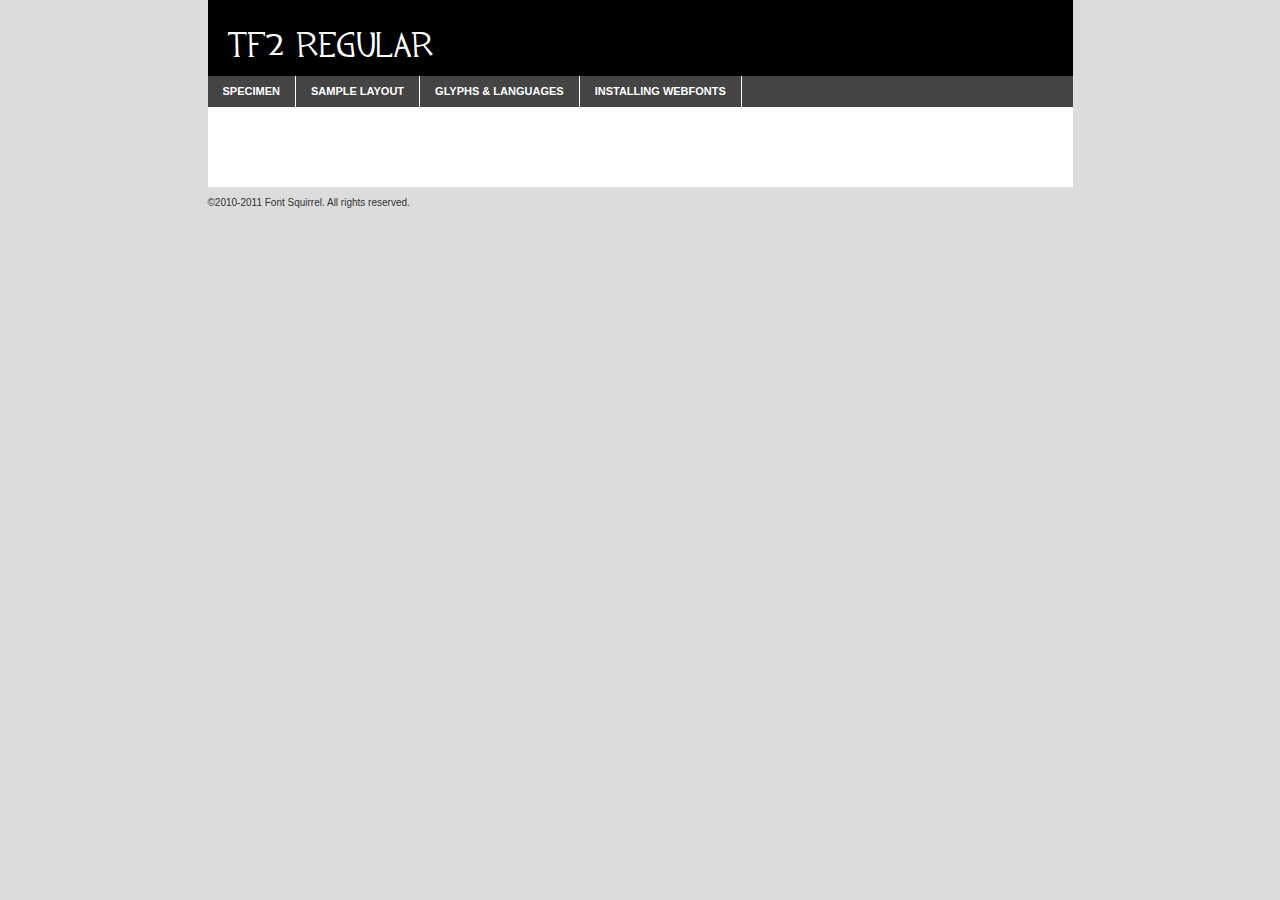
<file: static/fonts/TF2-demo.html>
<!DOCTYPE html PUBLIC "-//W3C//DTD XHTML 1.0 Transitional//EN"
	"http://www.w3.org/TR/xhtml1/DTD/xhtml1-transitional.dtd">

<html xmlns="http://www.w3.org/1999/xhtml" xml:lang="en" lang="en">
<head>
	<meta http-equiv="Content-Type" content="text/html; charset=utf-8" />
	<script src="http://ajax.googleapis.com/ajax/libs/jquery/1.7.2/jquery.min.js" type="text/javascript" charset="utf-8"></script>
	<script src="specimen_files/easytabs.js" type="text/javascript" charset="utf-8"></script>
	<link rel="stylesheet" href="specimen_files/specimen_stylesheet.css" type="text/css" charset="utf-8" />
	<link rel="stylesheet" href="stylesheet.css" type="text/css" charset="utf-8" />

	<style type="text/css">
					body{
				font-family: 'tf2regular';
							}
		</style>

	<title>TF2 Regular Specimen</title>
	
	
	<script type="text/javascript" charset="utf-8">
		$(document).ready(function() {
			$('#container').easyTabs({defaultContent:1});
		});
	</script>
</head>

<body>
<div id="container">
	<div id="header">
		TF2 Regular	</div>
	<ul class="tabs">
		<li><a href="#specimen">Specimen</a></li>
		<li><a href="#layout">Sample Layout</a></li>
				<li><a href="#glyphs">Glyphs &amp; Languages</a></li>
		<li><a href="#installing">Installing Webfonts</a></li>
		
	</ul>
	
	<div id="main_content">

		
			<div id="specimen">
		
				<div class="section">
					<div class="grid12 firstcol">
						<div class="huge">AaBb</div>
					</div>
				</div>
		
				<div class="section">
					<div class="glyph_range">A&#x200B;B&#x200b;C&#x200b;D&#x200b;E&#x200b;F&#x200b;G&#x200b;H&#x200b;I&#x200b;J&#x200b;K&#x200b;L&#x200b;M&#x200b;N&#x200b;O&#x200b;P&#x200b;Q&#x200b;R&#x200b;S&#x200b;T&#x200b;U&#x200b;V&#x200b;W&#x200b;X&#x200b;Y&#x200b;Z&#x200b;a&#x200b;b&#x200b;c&#x200b;d&#x200b;e&#x200b;f&#x200b;g&#x200b;h&#x200b;i&#x200b;j&#x200b;k&#x200b;l&#x200b;m&#x200b;n&#x200b;o&#x200b;p&#x200b;q&#x200b;r&#x200b;s&#x200b;t&#x200b;u&#x200b;v&#x200b;w&#x200b;x&#x200b;y&#x200b;z&#x200b;1&#x200b;2&#x200b;3&#x200b;4&#x200b;5&#x200b;6&#x200b;7&#x200b;8&#x200b;9&#x200b;0&#x200b;&amp;&#x200b;.&#x200b;,&#x200b;?&#x200b;!&#x200b;&#64;&#x200b;(&#x200b;)&#x200b;#&#x200b;$&#x200b;%&#x200b;*&#x200b;+&#x200b;-&#x200b;=&#x200b;:&#x200b;;</div>
				</div>
				<div class="section">
					<div class="grid12 firstcol">
						<table class="sample_table">
							<tr><td>10</td><td class="size10">abcdefghijklmnopqrstuvwxyzABCDEFGHIJKLMNOPQRSTUVWXYZ0123456789abcdefghijklmnopqrstuvwxyzABCDEFGHIJKLMNOPQRSTUVWXYZ0123456789abcdefghijklmnopqrstuvwxyzABCDEFGHIJKLMNOPQRSTUVWXYZ</td></tr>
							<tr><td>11</td><td class="size11">abcdefghijklmnopqrstuvwxyzABCDEFGHIJKLMNOPQRSTUVWXYZ0123456789abcdefghijklmnopqrstuvwxyzABCDEFGHIJKLMNOPQRSTUVWXYZ0123456789abcdefghijklmnopqrstuvwxyzABCDEFGHIJKLMNOPQRSTUVWXYZ</td></tr>
							<tr><td>12</td><td class="size12">abcdefghijklmnopqrstuvwxyzABCDEFGHIJKLMNOPQRSTUVWXYZ0123456789abcdefghijklmnopqrstuvwxyzABCDEFGHIJKLMNOPQRSTUVWXYZ0123456789abcdefghijklmnopqrstuvwxyzABCDEFGHIJKLMNOPQRSTUVWXYZ</td></tr>
							<tr><td>13</td><td class="size13">abcdefghijklmnopqrstuvwxyzABCDEFGHIJKLMNOPQRSTUVWXYZ0123456789abcdefghijklmnopqrstuvwxyzABCDEFGHIJKLMNOPQRSTUVWXYZ0123456789abcdefghijklmnopqrstuvwxyzABCDEFGHIJKLMNOPQRSTUVWXYZ</td></tr>
							<tr><td>14</td><td class="size14">abcdefghijklmnopqrstuvwxyzABCDEFGHIJKLMNOPQRSTUVWXYZ0123456789abcdefghijklmnopqrstuvwxyzABCDEFGHIJKLMNOPQRSTUVWXYZ0123456789abcdefghijklmnopqrstuvwxyzABCDEFGHIJKLMNOPQRSTUVWXYZ</td></tr>
							<tr><td>16</td><td class="size16">abcdefghijklmnopqrstuvwxyzABCDEFGHIJKLMNOPQRSTUVWXYZ0123456789abcdefghijklmnopqrstuvwxyzABCDEFGHIJKLMNOPQRSTUVWXYZ</td></tr>
							<tr><td>18</td><td class="size18">abcdefghijklmnopqrstuvwxyzABCDEFGHIJKLMNOPQRSTUVWXYZ0123456789abcdefghijklmnopqrstuvwxyzABCDEFGHIJKLMNOPQRSTUVWXYZ</td></tr>
							<tr><td>20</td><td class="size20">abcdefghijklmnopqrstuvwxyzABCDEFGHIJKLMNOPQRSTUVWXYZ0123456789abcdefghijklmnopqrstuvwxyzABCDEFGHIJKLMNOPQRSTUVWXYZ</td></tr>
							<tr><td>24</td><td class="size24">abcdefghijklmnopqrstuvwxyzABCDEFGHIJKLMNOPQRSTUVWXYZ0123456789abcdefghijklmnopqrstuvwxyzABCDEFGHIJKLMNOPQRSTUVWXYZ</td></tr>
							<tr><td>30</td><td class="size30">abcdefghijklmnopqrstuvwxyzABCDEFGHIJKLMNOPQRSTUVWXYZ0123456789abcdefghijklmnopqrstuvwxyzABCDEFGHIJKLMNOPQRSTUVWXYZ</td></tr>
							<tr><td>36</td><td class="size36">abcdefghijklmnopqrstuvwxyzABCDEFGHIJKLMNOPQRSTUVWXYZ0123456789abcdefghijklmnopqrstuvwxyzABCDEFGHIJKLMNOPQRSTUVWXYZ</td></tr>
							<tr><td>48</td><td class="size48">abcdefghijklmnopqrstuvwxyzABCDEFGHIJKLMNOPQRSTUVWXYZ0123456789abcdefghijklmnopqrstuvwxyzABCDEFGHIJKLMNOPQRSTUVWXYZ</td></tr>
							<tr><td>60</td><td class="size60">abcdefghijklmnopqrstuvwxyzABCDEFGHIJKLMNOPQRSTUVWXYZ0123456789abcdefghijklmnopqrstuvwxyzABCDEFGHIJKLMNOPQRSTUVWXYZ</td></tr>
							<tr><td>72</td><td class="size72">abcdefghijklmnopqrstuvwxyzABCDEFGHIJKLMNOPQRSTUVWXYZ0123456789abcdefghijklmnopqrstuvwxyzABCDEFGHIJKLMNOPQRSTUVWXYZ</td></tr>
							<tr><td>90</td><td class="size90">abcdefghijklmnopqrstuvwxyzABCDEFGHIJKLMNOPQRSTUVWXYZ0123456789abcdefghijklmnopqrstuvwxyzABCDEFGHIJKLMNOPQRSTUVWXYZ</td></tr>
						</table>
				
					</div>
			
				</div>
		
		
		
								<div class="section" id="bodycomparison">


										<div id="xheight">
				<div class="fontbody">&#x25FC;&#x25FC;&#x25FC;&#x25FC;&#x25FC;&#x25FC;&#x25FC;&#x25FC;&#x25FC;&#x25FC;&#x25FC;&#x25FC;&#x25FC;&#x25FC;&#x25FC;&#x25FC;&#x25FC;&#x25FC;&#x25FC;&#x25FC;&#x25FC;&#x25FC;&#x25FC;&#x25FC;&#x25FC;&#x25FC;&#x25FC;&#x25FC;&#x25FC;&#x25FC;&#x25FC;&#x25FC;&#x25FC;&#x25FC;&#x25FC;&#x25FC;&#x25FC;&#x25FC;&#x25FC;&#x25FC;&#x25FC;&#x25FC;&#x25FC;&#x25FC;&#x25FC;&#x25FC;&#x25FC;&#x25FC;&#x25FC;&#x25FC;&#x25FC;&#x25FC;&#x25FC;&#x25FC;&#x25FC;&#x25FC;&#x25FC;&#x25FC;&#x25FC;&#x25FC;&#x25FC;&#x25FC;&#x25FC;&#x25FC;&#x25FC;&#x25FC;&#x25FC;&#x25FC;&#x25FC;&#x25FC;&#x25FC;&#x25FC;&#x25FC;&#x25FC;&#x25FC;&#x25FC;&#x25FC;&#x25FC;&#x25FC;&#x25FC;&#x25FC;&#x25FC;&#x25FC;&#x25FC;&#x25FC;&#x25FC;&#x25FC;&#x25FC;&#x25FC;&#x25FC;&#x25FC;&#x25FC;&#x25FC;&#x25FC;&#x25FC;&#x25FC;&#x25FC;&#x25FC;&#x25FC;body</div><div class="arialbody">body</div><div class="verdanabody">body</div><div class="georgiabody">body</div></div>
										<div class="fontbody" style="z-index:1">
											body<span>TF2 Regular</span>
										</div>
										<div class="arialbody" style="z-index:1">
											body<span>Arial</span>
										</div>
										<div class="verdanabody" style="z-index:1">
											body<span>Verdana</span>
										</div>
										<div class="georgiabody" style="z-index:1">
											body<span>Georgia</span>
										</div>



								</div>
		
		
				<div class="section psample psample_row1" id="">
					
					<div class="grid2 firstcol">
						<p class="size10"><span>10.</span>Aenean lacinia bibendum nulla sed consectetur. Fusce dapibus, tellus ac cursus commodo, tortor mauris condimentum nibh, ut fermentum massa justo sit amet risus. Nullam id dolor id nibh ultricies vehicula ut id elit. Cum sociis natoque penatibus et magnis dis parturient montes, nascetur ridiculus mus. Nulla vitae elit libero, a pharetra augue.</p>
			
					</div>
					<div class="grid3">
						<p class="size11"><span>11.</span>Aenean lacinia bibendum nulla sed consectetur. Fusce dapibus, tellus ac cursus commodo, tortor mauris condimentum nibh, ut fermentum massa justo sit amet risus. Nullam id dolor id nibh ultricies vehicula ut id elit. Cum sociis natoque penatibus et magnis dis parturient montes, nascetur ridiculus mus. Nulla vitae elit libero, a pharetra augue.</p>
			
					</div>
					<div class="grid3">
						<p class="size12"><span>12.</span>Aenean lacinia bibendum nulla sed consectetur. Fusce dapibus, tellus ac cursus commodo, tortor mauris condimentum nibh, ut fermentum massa justo sit amet risus. Nullam id dolor id nibh ultricies vehicula ut id elit. Cum sociis natoque penatibus et magnis dis parturient montes, nascetur ridiculus mus. Nulla vitae elit libero, a pharetra augue.</p>
			
					</div>
					<div class="grid4">
						<p class="size13"><span>13.</span>Aenean lacinia bibendum nulla sed consectetur. Fusce dapibus, tellus ac cursus commodo, tortor mauris condimentum nibh, ut fermentum massa justo sit amet risus. Nullam id dolor id nibh ultricies vehicula ut id elit. Cum sociis natoque penatibus et magnis dis parturient montes, nascetur ridiculus mus. Nulla vitae elit libero, a pharetra augue.</p>
			
					</div>
					<div class="white_blend"></div>
					
				</div>
				<div class="section psample psample_row2" id="">
					<div class="grid3 firstcol">
						<p class="size14"><span>14.</span>Aenean lacinia bibendum nulla sed consectetur. Fusce dapibus, tellus ac cursus commodo, tortor mauris condimentum nibh, ut fermentum massa justo sit amet risus. Nullam id dolor id nibh ultricies vehicula ut id elit. Cum sociis natoque penatibus et magnis dis parturient montes, nascetur ridiculus mus. Nulla vitae elit libero, a pharetra augue.</p>
			
					</div>
					<div class="grid4">
						<p class="size16"><span>16.</span>Aenean lacinia bibendum nulla sed consectetur. Fusce dapibus, tellus ac cursus commodo, tortor mauris condimentum nibh, ut fermentum massa justo sit amet risus. Nullam id dolor id nibh ultricies vehicula ut id elit. Cum sociis natoque penatibus et magnis dis parturient montes, nascetur ridiculus mus. Nulla vitae elit libero, a pharetra augue.</p>
			
					</div>
					<div class="grid5">
						<p class="size18"><span>18.</span>Aenean lacinia bibendum nulla sed consectetur. Fusce dapibus, tellus ac cursus commodo, tortor mauris condimentum nibh, ut fermentum massa justo sit amet risus. Nullam id dolor id nibh ultricies vehicula ut id elit. Cum sociis natoque penatibus et magnis dis parturient montes, nascetur ridiculus mus. Nulla vitae elit libero, a pharetra augue.</p>
			
					</div>

					<div class="white_blend"></div>

				</div>
				
				<div class="section psample psample_row3" id="">
					<div class="grid5 firstcol">
						<p class="size20"><span>20.</span>Aenean lacinia bibendum nulla sed consectetur. Fusce dapibus, tellus ac cursus commodo, tortor mauris condimentum nibh, ut fermentum massa justo sit amet risus. Nullam id dolor id nibh ultricies vehicula ut id elit. Cum sociis natoque penatibus et magnis dis parturient montes, nascetur ridiculus mus. Nulla vitae elit libero, a pharetra augue.</p>
					</div>
					<div class="grid7">
						<p class="size24"><span>24.</span>Aenean lacinia bibendum nulla sed consectetur. Fusce dapibus, tellus ac cursus commodo, tortor mauris condimentum nibh, ut fermentum massa justo sit amet risus. Nullam id dolor id nibh ultricies vehicula ut id elit. Cum sociis natoque penatibus et magnis dis parturient montes, nascetur ridiculus mus. Nulla vitae elit libero, a pharetra augue.</p>
					</div>
					
					<div class="white_blend"></div>
					
				</div>
				
				<div class="section psample psample_row4" id="">
					<div class="grid12 firstcol">
						<p class="size30"><span>30.</span>Aenean lacinia bibendum nulla sed consectetur. Fusce dapibus, tellus ac cursus commodo, tortor mauris condimentum nibh, ut fermentum massa justo sit amet risus. Nullam id dolor id nibh ultricies vehicula ut id elit. Cum sociis natoque penatibus et magnis dis parturient montes, nascetur ridiculus mus. Nulla vitae elit libero, a pharetra augue.</p>
					</div>
					<div class="white_blend"></div>
					
				</div>
				
				
				
				<div class="section psample psample_row1 fullreverse">
					<div class="grid2 firstcol">
						<p class="size10"><span>10.</span>Aenean lacinia bibendum nulla sed consectetur. Fusce dapibus, tellus ac cursus commodo, tortor mauris condimentum nibh, ut fermentum massa justo sit amet risus. Nullam id dolor id nibh ultricies vehicula ut id elit. Cum sociis natoque penatibus et magnis dis parturient montes, nascetur ridiculus mus. Nulla vitae elit libero, a pharetra augue.</p>
			
					</div>
					<div class="grid3">
						<p class="size11"><span>11.</span>Aenean lacinia bibendum nulla sed consectetur. Fusce dapibus, tellus ac cursus commodo, tortor mauris condimentum nibh, ut fermentum massa justo sit amet risus. Nullam id dolor id nibh ultricies vehicula ut id elit. Cum sociis natoque penatibus et magnis dis parturient montes, nascetur ridiculus mus. Nulla vitae elit libero, a pharetra augue.</p>
			
					</div>
					<div class="grid3">
						<p class="size12"><span>12.</span>Aenean lacinia bibendum nulla sed consectetur. Fusce dapibus, tellus ac cursus commodo, tortor mauris condimentum nibh, ut fermentum massa justo sit amet risus. Nullam id dolor id nibh ultricies vehicula ut id elit. Cum sociis natoque penatibus et magnis dis parturient montes, nascetur ridiculus mus. Nulla vitae elit libero, a pharetra augue.</p>
			
					</div>
					<div class="grid4">
						<p class="size13"><span>13.</span>Aenean lacinia bibendum nulla sed consectetur. Fusce dapibus, tellus ac cursus commodo, tortor mauris condimentum nibh, ut fermentum massa justo sit amet risus. Nullam id dolor id nibh ultricies vehicula ut id elit. Cum sociis natoque penatibus et magnis dis parturient montes, nascetur ridiculus mus. Nulla vitae elit libero, a pharetra augue.</p>
			
					</div>
					<div class="black_blend"></div>
					
				</div>
				
				<div class="section psample psample_row2 fullreverse">
					<div class="grid3 firstcol">
						<p class="size14"><span>14.</span>Aenean lacinia bibendum nulla sed consectetur. Fusce dapibus, tellus ac cursus commodo, tortor mauris condimentum nibh, ut fermentum massa justo sit amet risus. Nullam id dolor id nibh ultricies vehicula ut id elit. Cum sociis natoque penatibus et magnis dis parturient montes, nascetur ridiculus mus. Nulla vitae elit libero, a pharetra augue.</p>
			
					</div>
					<div class="grid4">
						<p class="size16"><span>16.</span>Aenean lacinia bibendum nulla sed consectetur. Fusce dapibus, tellus ac cursus commodo, tortor mauris condimentum nibh, ut fermentum massa justo sit amet risus. Nullam id dolor id nibh ultricies vehicula ut id elit. Cum sociis natoque penatibus et magnis dis parturient montes, nascetur ridiculus mus. Nulla vitae elit libero, a pharetra augue.</p>
			
					</div>
					<div class="grid5">
						<p class="size18"><span>18.</span>Aenean lacinia bibendum nulla sed consectetur. Fusce dapibus, tellus ac cursus commodo, tortor mauris condimentum nibh, ut fermentum massa justo sit amet risus. Nullam id dolor id nibh ultricies vehicula ut id elit. Cum sociis natoque penatibus et magnis dis parturient montes, nascetur ridiculus mus. Nulla vitae elit libero, a pharetra augue.</p>
			
					</div>
					<div class="black_blend"></div>

				</div>
				
				<div class="section psample fullreverse psample_row3" id="">
					<div class="grid5 firstcol">
						<p class="size20"><span>20.</span>Aenean lacinia bibendum nulla sed consectetur. Fusce dapibus, tellus ac cursus commodo, tortor mauris condimentum nibh, ut fermentum massa justo sit amet risus. Nullam id dolor id nibh ultricies vehicula ut id elit. Cum sociis natoque penatibus et magnis dis parturient montes, nascetur ridiculus mus. Nulla vitae elit libero, a pharetra augue.</p>
					</div>
					<div class="grid7">
						<p class="size24"><span>24.</span>Aenean lacinia bibendum nulla sed consectetur. Fusce dapibus, tellus ac cursus commodo, tortor mauris condimentum nibh, ut fermentum massa justo sit amet risus. Nullam id dolor id nibh ultricies vehicula ut id elit. Cum sociis natoque penatibus et magnis dis parturient montes, nascetur ridiculus mus. Nulla vitae elit libero, a pharetra augue.</p>
					</div>
					
					<div class="black_blend"></div>
					
				</div>
				
				<div class="section psample fullreverse psample_row4" id="" style="border-bottom: 20px #000 solid;">
					<div class="grid12 firstcol">
						<p class="size30"><span>30.</span>Aenean lacinia bibendum nulla sed consectetur. Fusce dapibus, tellus ac cursus commodo, tortor mauris condimentum nibh, ut fermentum massa justo sit amet risus. Nullam id dolor id nibh ultricies vehicula ut id elit. Cum sociis natoque penatibus et magnis dis parturient montes, nascetur ridiculus mus. Nulla vitae elit libero, a pharetra augue.</p>
					</div>
					<div class="black_blend"></div>
					
				</div>
				
				
				
				
			</div>
			
			<div id="layout">
				
				<div class="section">
					
					<div class="grid12 firstcol">
						<h1>Lorem Ipsum Dolor</h1>
						<h2>Etiam porta sem malesuada magna mollis euismod</h2>
						
						<p class="byline">By <a href="#link">Aenean Lacinia</a></p>
					</div>
				</div>
				<div class="section">
					<div class="grid8 firstcol">
						<p class="large">Donec sed odio dui. Morbi leo risus, porta ac consectetur ac, vestibulum at eros. Fusce dapibus, tellus ac cursus commodo, tortor mauris condimentum nibh, ut fermentum massa justo sit amet risus. </p>

						
						<h3>Pellentesque ornare sem</h3>

						<p>Maecenas sed diam eget risus varius blandit sit amet non magna. Maecenas faucibus mollis interdum. Donec ullamcorper nulla non metus auctor fringilla. Nullam id dolor id nibh ultricies vehicula ut id elit. Nullam id dolor id nibh ultricies vehicula ut id elit. </p>

						<p>Aenean eu leo quam. Pellentesque ornare sem lacinia quam venenatis vestibulum. Lorem ipsum dolor sit amet, consectetur adipiscing elit. Cum sociis natoque penatibus et magnis dis parturient montes, nascetur ridiculus mus. </p>

						<p>Nulla vitae elit libero, a pharetra augue. Praesent commodo cursus magna, vel scelerisque nisl consectetur et. Aenean lacinia bibendum nulla sed consectetur. </p>

						<p>Nullam quis risus eget urna mollis ornare vel eu leo. Nullam quis risus eget urna mollis ornare vel eu leo. Maecenas sed diam eget risus varius blandit sit amet non magna. Donec ullamcorper nulla non metus auctor fringilla. </p>

						<h3>Cras mattis consectetur</h3>

						<p>Aenean eu leo quam. Pellentesque ornare sem lacinia quam venenatis vestibulum. Aenean lacinia bibendum nulla sed consectetur. Integer posuere erat a ante venenatis dapibus posuere velit aliquet. Cras mattis consectetur purus sit amet fermentum. </p>

						<p>Nullam id dolor id nibh ultricies vehicula ut id elit. Nullam quis risus eget urna mollis ornare vel eu leo. Cras mattis consectetur purus sit amet fermentum.</p>
					</div>
					
					<div class="grid4 sidebar">
						
						<div class="box reverse">
							<p class="last">Nullam quis risus eget urna mollis ornare vel eu leo. Donec ullamcorper nulla non metus auctor fringilla. Cras mattis consectetur purus sit amet fermentum. Sed posuere consectetur est at lobortis. Lorem ipsum dolor sit amet, consectetur adipiscing elit. </p>
						</div>
						
						<p class="caption">Maecenas sed diam eget risus varius.</p>

						<p>Vestibulum id ligula porta felis euismod semper. Integer posuere erat a ante venenatis dapibus posuere velit aliquet. Vestibulum id ligula porta felis euismod semper. Sed posuere consectetur est at lobortis. Maecenas sed diam eget risus varius blandit sit amet non magna. Fusce dapibus, tellus ac cursus commodo, tortor mauris condimentum nibh, ut fermentum massa justo sit amet risus. </p>

					

						<p>Duis mollis, est non commodo luctus, nisi erat porttitor ligula, eget lacinia odio sem nec elit. Aenean lacinia bibendum nulla sed consectetur. Vivamus sagittis lacus vel augue laoreet rutrum faucibus dolor auctor. Aenean lacinia bibendum nulla sed consectetur. Nullam quis risus eget urna mollis ornare vel eu leo. </p>

						<p>Praesent commodo cursus magna, vel scelerisque nisl consectetur et. Donec ullamcorper nulla non metus auctor fringilla. Maecenas faucibus mollis interdum. Fusce dapibus, tellus ac cursus commodo, tortor mauris condimentum nibh, ut fermentum massa justo sit amet risus. </p>

					</div>
				</div>
				
			</div>


			



		<div id="glyphs">
			<div class="section">
				<div class="grid12 firstcol">
			
				<h1>Language Support</h1>
				<p>The subset of TF2 Regular in this kit supports the following languages:<br />
			
					Albanian, Basque, Breton, Chamorro, Danish, Dutch, English, Faroese, Finnish, French, Frisian, Galician, German, Icelandic, Italian, Malagasy, Norwegian, Portuguese, Spanish, Swedish				</p>
				<h1>Glyph Chart</h1>
				<p>The subset of TF2 Regular in this kit includes all the glyphs listed below. Unicode entities are included above each glyph to help you insert individual characters into your layout.</p>
				<div id="glyph_chart">
			
																				 <div><p>&amp;#13;</p>&#13;</div>
																				 <div><p>&amp;#32;</p>&#32;</div>
																				 <div><p>&amp;#33;</p>&#33;</div>
																				 <div><p>&amp;#34;</p>&#34;</div>
																				 <div><p>&amp;#35;</p>&#35;</div>
																				 <div><p>&amp;#36;</p>&#36;</div>
																				 <div><p>&amp;#37;</p>&#37;</div>
																				 <div><p>&amp;#38;</p>&#38;</div>
																				 <div><p>&amp;#39;</p>&#39;</div>
																				 <div><p>&amp;#40;</p>&#40;</div>
																				 <div><p>&amp;#41;</p>&#41;</div>
																				 <div><p>&amp;#42;</p>&#42;</div>
																				 <div><p>&amp;#43;</p>&#43;</div>
																				 <div><p>&amp;#44;</p>&#44;</div>
																				 <div><p>&amp;#45;</p>&#45;</div>
																				 <div><p>&amp;#46;</p>&#46;</div>
																				 <div><p>&amp;#47;</p>&#47;</div>
																				 <div><p>&amp;#48;</p>&#48;</div>
																				 <div><p>&amp;#49;</p>&#49;</div>
																				 <div><p>&amp;#50;</p>&#50;</div>
																				 <div><p>&amp;#51;</p>&#51;</div>
																				 <div><p>&amp;#52;</p>&#52;</div>
																				 <div><p>&amp;#53;</p>&#53;</div>
																				 <div><p>&amp;#54;</p>&#54;</div>
																				 <div><p>&amp;#55;</p>&#55;</div>
																				 <div><p>&amp;#56;</p>&#56;</div>
																				 <div><p>&amp;#57;</p>&#57;</div>
																				 <div><p>&amp;#58;</p>&#58;</div>
																				 <div><p>&amp;#59;</p>&#59;</div>
																				 <div><p>&amp;#60;</p>&#60;</div>
																				 <div><p>&amp;#61;</p>&#61;</div>
																				 <div><p>&amp;#62;</p>&#62;</div>
																				 <div><p>&amp;#63;</p>&#63;</div>
																				 <div><p>&amp;#64;</p>&#64;</div>
																				 <div><p>&amp;#65;</p>&#65;</div>
																				 <div><p>&amp;#66;</p>&#66;</div>
																				 <div><p>&amp;#67;</p>&#67;</div>
																				 <div><p>&amp;#68;</p>&#68;</div>
																				 <div><p>&amp;#69;</p>&#69;</div>
																				 <div><p>&amp;#70;</p>&#70;</div>
																				 <div><p>&amp;#71;</p>&#71;</div>
																				 <div><p>&amp;#72;</p>&#72;</div>
																				 <div><p>&amp;#73;</p>&#73;</div>
																				 <div><p>&amp;#74;</p>&#74;</div>
																				 <div><p>&amp;#75;</p>&#75;</div>
																				 <div><p>&amp;#76;</p>&#76;</div>
																				 <div><p>&amp;#77;</p>&#77;</div>
																				 <div><p>&amp;#78;</p>&#78;</div>
																				 <div><p>&amp;#79;</p>&#79;</div>
																				 <div><p>&amp;#80;</p>&#80;</div>
																				 <div><p>&amp;#81;</p>&#81;</div>
																				 <div><p>&amp;#82;</p>&#82;</div>
																				 <div><p>&amp;#83;</p>&#83;</div>
																				 <div><p>&amp;#84;</p>&#84;</div>
																				 <div><p>&amp;#85;</p>&#85;</div>
																				 <div><p>&amp;#86;</p>&#86;</div>
																				 <div><p>&amp;#87;</p>&#87;</div>
																				 <div><p>&amp;#88;</p>&#88;</div>
																				 <div><p>&amp;#89;</p>&#89;</div>
																				 <div><p>&amp;#90;</p>&#90;</div>
																				 <div><p>&amp;#91;</p>&#91;</div>
																				 <div><p>&amp;#92;</p>&#92;</div>
																				 <div><p>&amp;#93;</p>&#93;</div>
																				 <div><p>&amp;#94;</p>&#94;</div>
																				 <div><p>&amp;#95;</p>&#95;</div>
																				 <div><p>&amp;#96;</p>&#96;</div>
																				 <div><p>&amp;#97;</p>&#97;</div>
																				 <div><p>&amp;#98;</p>&#98;</div>
																				 <div><p>&amp;#99;</p>&#99;</div>
																				 <div><p>&amp;#100;</p>&#100;</div>
																				 <div><p>&amp;#101;</p>&#101;</div>
																				 <div><p>&amp;#102;</p>&#102;</div>
																				 <div><p>&amp;#103;</p>&#103;</div>
																				 <div><p>&amp;#104;</p>&#104;</div>
																				 <div><p>&amp;#105;</p>&#105;</div>
																				 <div><p>&amp;#106;</p>&#106;</div>
																				 <div><p>&amp;#107;</p>&#107;</div>
																				 <div><p>&amp;#108;</p>&#108;</div>
																				 <div><p>&amp;#109;</p>&#109;</div>
																				 <div><p>&amp;#110;</p>&#110;</div>
																				 <div><p>&amp;#111;</p>&#111;</div>
																				 <div><p>&amp;#112;</p>&#112;</div>
																				 <div><p>&amp;#113;</p>&#113;</div>
																				 <div><p>&amp;#114;</p>&#114;</div>
																				 <div><p>&amp;#115;</p>&#115;</div>
																				 <div><p>&amp;#116;</p>&#116;</div>
																				 <div><p>&amp;#117;</p>&#117;</div>
																				 <div><p>&amp;#118;</p>&#118;</div>
																				 <div><p>&amp;#119;</p>&#119;</div>
																				 <div><p>&amp;#120;</p>&#120;</div>
																				 <div><p>&amp;#121;</p>&#121;</div>
																				 <div><p>&amp;#122;</p>&#122;</div>
																				 <div><p>&amp;#123;</p>&#123;</div>
																				 <div><p>&amp;#124;</p>&#124;</div>
																				 <div><p>&amp;#125;</p>&#125;</div>
																				 <div><p>&amp;#126;</p>&#126;</div>
																				 <div><p>&amp;#160;</p>&#160;</div>
																				 <div><p>&amp;#161;</p>&#161;</div>
																				 <div><p>&amp;#162;</p>&#162;</div>
																				 <div><p>&amp;#163;</p>&#163;</div>
																				 <div><p>&amp;#168;</p>&#168;</div>
																				 <div><p>&amp;#169;</p>&#169;</div>
																				 <div><p>&amp;#172;</p>&#172;</div>
																				 <div><p>&amp;#173;</p>&#173;</div>
																				 <div><p>&amp;#174;</p>&#174;</div>
																				 <div><p>&amp;#177;</p>&#177;</div>
																				 <div><p>&amp;#180;</p>&#180;</div>
																				 <div><p>&amp;#184;</p>&#184;</div>
																				 <div><p>&amp;#191;</p>&#191;</div>
																				 <div><p>&amp;#192;</p>&#192;</div>
																				 <div><p>&amp;#193;</p>&#193;</div>
																				 <div><p>&amp;#194;</p>&#194;</div>
																				 <div><p>&amp;#195;</p>&#195;</div>
																				 <div><p>&amp;#196;</p>&#196;</div>
																				 <div><p>&amp;#197;</p>&#197;</div>
																				 <div><p>&amp;#198;</p>&#198;</div>
																				 <div><p>&amp;#199;</p>&#199;</div>
																				 <div><p>&amp;#200;</p>&#200;</div>
																				 <div><p>&amp;#201;</p>&#201;</div>
																				 <div><p>&amp;#202;</p>&#202;</div>
																				 <div><p>&amp;#203;</p>&#203;</div>
																				 <div><p>&amp;#204;</p>&#204;</div>
																				 <div><p>&amp;#205;</p>&#205;</div>
																				 <div><p>&amp;#206;</p>&#206;</div>
																				 <div><p>&amp;#207;</p>&#207;</div>
																				 <div><p>&amp;#208;</p>&#208;</div>
																				 <div><p>&amp;#209;</p>&#209;</div>
																				 <div><p>&amp;#210;</p>&#210;</div>
																				 <div><p>&amp;#211;</p>&#211;</div>
																				 <div><p>&amp;#212;</p>&#212;</div>
																				 <div><p>&amp;#213;</p>&#213;</div>
																				 <div><p>&amp;#214;</p>&#214;</div>
																				 <div><p>&amp;#215;</p>&#215;</div>
																				 <div><p>&amp;#216;</p>&#216;</div>
																				 <div><p>&amp;#217;</p>&#217;</div>
																				 <div><p>&amp;#218;</p>&#218;</div>
																				 <div><p>&amp;#219;</p>&#219;</div>
																				 <div><p>&amp;#220;</p>&#220;</div>
																				 <div><p>&amp;#221;</p>&#221;</div>
																				 <div><p>&amp;#222;</p>&#222;</div>
																				 <div><p>&amp;#223;</p>&#223;</div>
																				 <div><p>&amp;#224;</p>&#224;</div>
																				 <div><p>&amp;#225;</p>&#225;</div>
																				 <div><p>&amp;#226;</p>&#226;</div>
																				 <div><p>&amp;#227;</p>&#227;</div>
																				 <div><p>&amp;#228;</p>&#228;</div>
																				 <div><p>&amp;#229;</p>&#229;</div>
																				 <div><p>&amp;#230;</p>&#230;</div>
																				 <div><p>&amp;#231;</p>&#231;</div>
																				 <div><p>&amp;#232;</p>&#232;</div>
																				 <div><p>&amp;#233;</p>&#233;</div>
																				 <div><p>&amp;#234;</p>&#234;</div>
																				 <div><p>&amp;#235;</p>&#235;</div>
																				 <div><p>&amp;#236;</p>&#236;</div>
																				 <div><p>&amp;#237;</p>&#237;</div>
																				 <div><p>&amp;#238;</p>&#238;</div>
																				 <div><p>&amp;#239;</p>&#239;</div>
																				 <div><p>&amp;#240;</p>&#240;</div>
																				 <div><p>&amp;#241;</p>&#241;</div>
																				 <div><p>&amp;#242;</p>&#242;</div>
																				 <div><p>&amp;#243;</p>&#243;</div>
																				 <div><p>&amp;#244;</p>&#244;</div>
																				 <div><p>&amp;#245;</p>&#245;</div>
																				 <div><p>&amp;#246;</p>&#246;</div>
																				 <div><p>&amp;#247;</p>&#247;</div>
																				 <div><p>&amp;#248;</p>&#248;</div>
																				 <div><p>&amp;#249;</p>&#249;</div>
																				 <div><p>&amp;#250;</p>&#250;</div>
																				 <div><p>&amp;#251;</p>&#251;</div>
																				 <div><p>&amp;#252;</p>&#252;</div>
																				 <div><p>&amp;#253;</p>&#253;</div>
																				 <div><p>&amp;#254;</p>&#254;</div>
																				 <div><p>&amp;#255;</p>&#255;</div>
																				 <div><p>&amp;#338;</p>&#338;</div>
																				 <div><p>&amp;#339;</p>&#339;</div>
																				 <div><p>&amp;#376;</p>&#376;</div>
																				 <div><p>&amp;#710;</p>&#710;</div>
																				 <div><p>&amp;#732;</p>&#732;</div>
																				 <div><p>&amp;#8192;</p>&#8192;</div>
																				 <div><p>&amp;#8193;</p>&#8193;</div>
																				 <div><p>&amp;#8194;</p>&#8194;</div>
																				 <div><p>&amp;#8195;</p>&#8195;</div>
																				 <div><p>&amp;#8196;</p>&#8196;</div>
																				 <div><p>&amp;#8197;</p>&#8197;</div>
																				 <div><p>&amp;#8198;</p>&#8198;</div>
																				 <div><p>&amp;#8199;</p>&#8199;</div>
																				 <div><p>&amp;#8200;</p>&#8200;</div>
																				 <div><p>&amp;#8201;</p>&#8201;</div>
																				 <div><p>&amp;#8202;</p>&#8202;</div>
																				 <div><p>&amp;#8208;</p>&#8208;</div>
																				 <div><p>&amp;#8209;</p>&#8209;</div>
																				 <div><p>&amp;#8210;</p>&#8210;</div>
																				 <div><p>&amp;#8211;</p>&#8211;</div>
																				 <div><p>&amp;#8212;</p>&#8212;</div>
																				 <div><p>&amp;#8216;</p>&#8216;</div>
																				 <div><p>&amp;#8217;</p>&#8217;</div>
																				 <div><p>&amp;#8220;</p>&#8220;</div>
																				 <div><p>&amp;#8221;</p>&#8221;</div>
																				 <div><p>&amp;#8239;</p>&#8239;</div>
																				 <div><p>&amp;#8287;</p>&#8287;</div>
																				 <div><p>&amp;#8364;</p>&#8364;</div>
																				 <div><p>&amp;#8482;</p>&#8482;</div>
																				 <div><p>&amp;#9724;</p>&#9724;</div>
																																						</div>	
				</div>
		
		
			</div>
		</div>
		
		
		<div id="specs">
			
		</div>
	
		<div id="installing">
			<div class="section">
				<div class="grid7 firstcol">
					<h1>Installing Webfonts</h1>
					
					<p>Webfonts are supported by all major browser platforms but not all in the same way. There are currently four different font formats that must be included in order to target all browsers. This includes TTF, WOFF, EOT and SVG.</p>
					
					<h2>1. Upload your webfonts</h2>
					<p>You must upload your webfont kit to your website. They should be in or near the same directory as your CSS files.</p>
					
					<h2>2. Include the webfont stylesheet</h2>
					<p>A special CSS @font-face declaration helps the various browsers select the appropriate font it needs without causing you a bunch of headaches. Learn more about this syntax by reading the <a href="http://www.fontspring.com/blog/further-hardening-of-the-bulletproof-syntax">Fontspring blog post</a> about it. The code for it is as follows:</p>


<code>
@font-face{ 
	font-family: 'MyWebFont';
	src: url('WebFont.eot');
	src: url('WebFont.eot?#iefix') format('embedded-opentype'),
	     url('WebFont.woff') format('woff'),
	     url('WebFont.ttf') format('truetype'),
	     url('WebFont.svg#webfont') format('svg');
}
</code>

	<p>We've already gone ahead and generated the code for you. All you have to do is link to the stylesheet in your HTML, like this:</p>
	<code>&lt;link rel=&quot;stylesheet&quot; href=&quot;stylesheet.css&quot; type=&quot;text/css&quot; charset=&quot;utf-8&quot; /&gt;</code>

					<h2>3. Modify your own stylesheet</h2>
					<p>To take advantage of your new fonts, you must tell your stylesheet to use them. Look at the original @font-face declaration above and find the property called "font-family." The name linked there will be what you use to reference the font. Prepend that webfont name to the font stack in the "font-family" property, inside the selector you want to change. For example:</p>
<code>p { font-family: 'WebFont', Arial, sans-serif; }</code>

<h2>4. Test</h2>
<p>Getting webfonts to work cross-browser <em>can</em> be tricky. Use the information in the sidebar to help you if you find that fonts aren't loading in a particular browser.</p>
				</div>
				
				<div class="grid5 sidebar">
					<div class="box">
						<h2>Troubleshooting<br />Font-Face Problems</h2>
						<p>Having trouble getting your webfonts to load in your new website? Here are some tips to sort out what might be the problem.</p>

						<h3>Fonts not showing in any browser</h3>

						<p>This sounds like you need to work on the plumbing. You either did not upload the fonts to the correct directory, or you did not link the fonts properly in the CSS. If you've confirmed that all this is correct and you still have a problem, take a look at your .htaccess file and see if requests are getting intercepted.</p>

						<h3>Fonts not loading in iPhone or iPad</h3>

						<p>The most common problem here is that you are serving the fonts from an IIS server. IIS refuses to serve files that have unknown MIME types. If that is the case, you must set the MIME type for SVG to "image/svg+xml" in the server settings. Follow these instructions from Microsoft if you need help.</p>

						<h3>Fonts not loading in Firefox</h3>

						<p>The primary reason for this failure? You are still using a version Firefox older than 3.5. So upgrade already! If that isn't it, then you are very likely serving fonts from a different domain. Firefox requires that all font assets be served from the same domain. Lastly it is possible that you need to add WOFF to your list of MIME types (if you are serving via IIS.)</p>

						<h3>Fonts not loading in IE</h3>

						<p>Are you looking at Internet Explorer on an actual Windows machine or are you cheating by using a service like Adobe BrowserLab? Many of these screenshot services do not render @font-face for IE. Best to test it on a real machine.</p>

						<h3>Fonts not loading in IE9</h3>

						<p>IE9, like Firefox, requires that fonts be served from the same domain as the website. Make sure that is the case.</p>
					</div>
				</div>
			</div>
			
		</div>
	
	</div>
	<div id="footer">
		<p>&copy;2010-2011 Font Squirrel. All rights reserved.</p>
	</div>
</div>
</body>
</html>
</file>
<file: static/fonts/stylesheet.css>
/* Generated by Font Squirrel (http://www.fontsquirrel.com) on February 28, 2015 */



@font-face {
    font-family: 'tf2regular';
    src: url('TF2-webfont.eot');
    src: url('TF2-webfont.eot?#iefix') format('embedded-opentype'),
         url('TF2-webfont.woff2') format('woff2'),
         url('TF2-webfont.woff') format('woff'),
         url('TF2-webfont.ttf') format('truetype'),
         url('TF2-webfont.svg#tf2regular') format('svg');
    font-weight: normal;
    font-style: normal;

}
</file>
<file: static/fonts/specimen_files/specimen_stylesheet.css>
@import url('grid_12-825-55-15.css');

/*  
	CSS Reset by Eric Meyer - Released under Public Domain
    http://meyerweb.com/eric/tools/css/reset/
*/
html, body, div, span, applet, object, iframe,
h1, h2, h3, h4, h5, h6, p, blockquote, pre,
a, abbr, acronym, address, big, cite, code,
del, dfn, em, font, img, ins, kbd, q, s, samp,
small, strike, strong, sub, sup, tt, var,
b, u, i, center, dl, dt, dd, ol, ul, li,
fieldset, form, label, legend, table, 
caption, tbody, tfoot, thead, tr, th, td 
                  {margin: 0;padding: 0;border: 0;outline: 0;
                  font-size: 100%;vertical-align: baseline;
                  background: transparent;}
body              {line-height: 1;}
ol, ul            {list-style: none;}
blockquote, q     {quotes: none;}
blockquote:before, blockquote:after,
q:before, q:after {content: '';	content: none;}
:focus            {outline: 0;}
ins               {text-decoration: none;}
del               {text-decoration: line-through;}
table             {border-collapse: collapse;border-spacing: 0;}




body {
	color: #000;
	background-color: #dcdcdc;
}

a {
	text-decoration: none;
	color: #1883ba;
}

h1{
	font-size: 32px;
	font-weight: normal;
	font-style: normal;
	margin-bottom: 18px;
}

h2{
	font-size: 18px;
}

#container {
	width: 865px;
	margin: 0px auto;
}


#header {
	padding: 20px;
	font-size: 36px;
	background-color: #000;
	color: #fff;
}

#header span {
	color: #666;
}
#main_content {
	background-color: #fff;
	padding: 60px 20px 20px;
}


#footer p {
	margin: 0;
	padding-top: 10px;
	padding-bottom: 50px;
	color: #333;
	font: 10px Arial, sans-serif;
}

.tabs {
	width: 100%;
	height: 31px;
	background-color: #444;
}
.tabs li {
	float:  left;
	margin: 0;
	overflow: hidden;
	background-color: #444;
}
.tabs li a {
	display: block;
	color: #fff;
	text-decoration: none;
	font: bold 11px/11px 'Arial';
	text-transform: uppercase;
	padding: 10px 15px;
	border-right: 1px solid #fff;
}

.tabs li a:hover {
		background-color: #00b3ff;

}

.tabs li.active a {
	color:  #000;
	background-color: #fff;
}



div.huge {
	
	font-size: 300px;
	line-height: 1em;
	padding: 0;
	letter-spacing: -.02em;
	overflow: hidden;
}
div.glyph_range {
	font-size: 72px;
	line-height: 1.1em;
}

.size10{ font-size: 10px; }
.size11{ font-size: 11px; }
.size12{ font-size: 12px; }
.size13{ font-size: 13px; }
.size14{ font-size: 14px; }
.size16{ font-size: 16px; }
.size18{ font-size: 18px; }
.size20{ font-size: 20px; }
.size24{ font-size: 24px; }
.size30{ font-size: 30px; }
.size36{ font-size: 36px; }
.size48{ font-size: 48px; }
.size60{ font-size: 60px; }
.size72{ font-size: 72px; }
.size90{ font-size: 90px; }


.psample_row1 {	height: 120px;}
.psample_row1 {	height: 120px;}
.psample_row2 {	height: 160px;}
.psample_row3 {	height: 160px;}
.psample_row4 {	height: 160px;}

.psample {
	overflow: hidden;
	position: relative;
}
.psample p {
	line-height: 1.3em;
	display: block;
	overflow: hidden;
	margin: 0;
}

.psample span {
	margin-right: .5em;
}

.white_blend {
	width: 100%;
	height: 61px;
	background-image: url([data-uri]);
	position: absolute;
	bottom: 0;
}
.black_blend {
	width: 100%;
	height: 61px;
	background-image: url([data-uri]);
	position: absolute;
	bottom: 0;
}
.fullreverse {
	background:  #000 !important;
	color:  #fff !important;
	margin-left: -20px;
	padding-left: 20px;
	margin-right: -20px;
	padding-right: 20px;
	padding: 20px;
	margin-bottom:0;
}


.sample_table td {
	padding-top: 3px;
	padding-bottom:5px;
	padding-left: 5px;
	vertical-align: middle;
	line-height: 1.2em;
}

.sample_table td:first-child {
	background-color: #eee;
	text-align: right;
	padding-right: 5px;
	padding-left: 0;
	padding: 5px;
	font: 11px/12px "Courier New", Courier, mono;
}

code {
	white-space: pre;
	background-color: #eee;
	display: block;
	padding: 10px;
	margin-bottom: 18px;
	overflow: auto;
}


.bottom,.last 	{margin-bottom:0 !important; padding-bottom:0 !important;}

.box  { 
  padding: 18px; 
  margin-bottom: 18px; 
  background: #eee; 
}

.reverse,.reversed { background:  #000 !important;color:  #fff !important; border: none !important;}

#bodycomparison {
	position: relative;
	overflow: hidden;
	font-size: 72px;
	height: 90px;
	white-space: nowrap;
}

#bodycomparison div{
	font-size: 72px;
	line-height: 90px;
	display: inline;
	margin: 0 15px 0 0;
	padding: 0;
}

#bodycomparison div span{
	font: 10px Arial;
	position: absolute;
	left: 0;
}
#xheight {
	float: none;
	position: absolute;
	color: #d9f3ff;
	font-size: 72px;
	line-height: 90px;
}

.fontbody {
 position: relative;
}
.arialbody{
	font-family: Arial;
	position: relative;
}
.verdanabody{
	font-family: Verdana;
	position: relative;
}
.georgiabody{
	font-family: Georgia;
	position: relative;
}

/* @group Layout page
 */

#layout h1 {
	font-size: 36px;
	line-height: 42px;
	font-weight: normal;
	font-style: normal;
}

#layout h2 {
	font-size: 24px;
	line-height: 23px;
	font-weight: normal;
	font-style: normal;
}

#layout h3 {
	font-size: 22px;
	line-height: 1.4em;
	margin-top: 1em;
	font-weight: normal;
	font-style: normal;
}


#layout p.byline {
	font-size: 12px;
	margin-top: 18px;
	line-height: 12px;
	margin-bottom: 0;
}
#layout p {
	font-size: 14px;
	line-height: 21px;
	margin-bottom: .5em;
}

#layout p.large{
	font-size: 18px;
	line-height: 26px;
}

#layout .sidebar p{
	font-size: 12px;
	line-height: 1.4em;
}

#layout p.caption {
	font-size: 10px;
	margin-top: -16px;
	margin-bottom: 18px;
}

/* @end */

/* @group Glyphs */

#glyph_chart div{
	background-color: #d9f3ff;
	color: black;
	float: left;
	font-size: 36px;
	height: 1.2em;
	line-height: 1.2em;
	margin-bottom: 1px;
	margin-right: 1px;
	text-align: center;
	width: 1.2em;
	position: relative;
	padding: .6em .2em .2em;
}

#glyph_chart div p {
	position: absolute;
	left: 0;
	top: 0;
	display: block;
	text-align: center;
	font: bold 9px Arial, sans-serif;
	background-color: #3a768f;
	width: 100%;
	color: #fff;
	padding: 2px 0;
}


#glyphs h1 {
	font-family: Arial, sans-serif;
}
/* @end */

/* @group Installing */

#installing {
	font: 13px Arial, sans-serif;
}

#installing p,
#glyphs p{
	line-height: 1.2em;
	margin-bottom: 18px;
	font: 13px Arial, sans-serif;
}



#installing h3{
	font-size: 15px;
	margin-top: 18px;
}

/* @end */

#rendering h1 {
	font-family: Arial, sans-serif;
}
.render_table td {
	font: 11px "Courier New", Courier, mono;
	vertical-align: middle;
}
</file>
